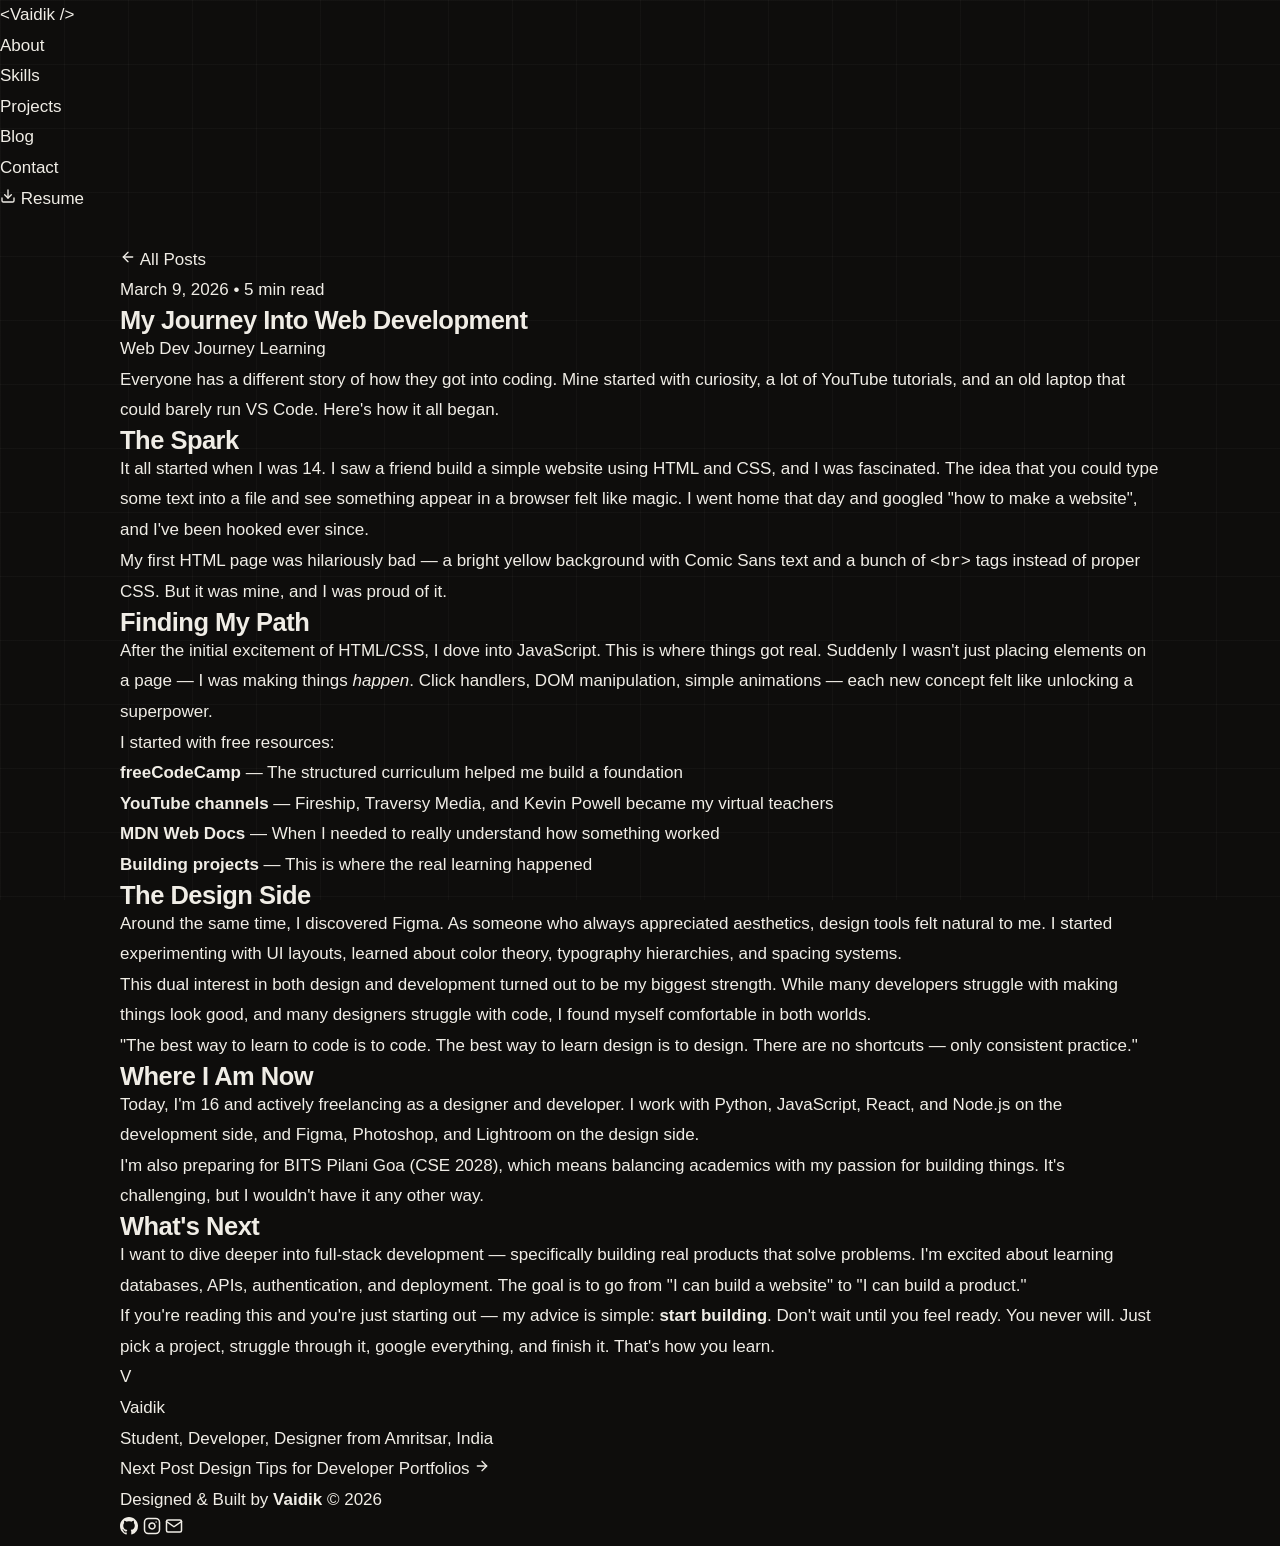
<file: blog/my-journey-into-web-development.html>
<!DOCTYPE html>
<html lang="en">
<head>
    <meta charset="UTF-8">
    <meta name="viewport" content="width=device-width, initial-scale=1.0">
    <title>My Journey Into Web Development — Vaidik</title>
    <meta name="description" content="How I started learning to code at 16, the resources I used, and what I've learned on my journey as a self-taught developer from Amritsar, India.">

    <link rel="icon" href="../assets/favicon.svg" type="image/svg+xml">
    <link rel="preconnect" href="https://fonts.googleapis.com">
    <link rel="preconnect" href="https://fonts.gstatic.com" crossorigin>
    <link href="https://fonts.googleapis.com/css2?family=Inter:wght@300;400;500;600;700;800&display=swap" rel="stylesheet">
    <link rel="stylesheet" href="../styles.css">
</head>
<body>

    <!-- NAVBAR -->
    <nav class="navbar scrolled" id="navbar">
        <div class="nav-container">
            <a href="../index.html" class="nav-logo">
                <span class="logo-bracket">&lt;</span>Vaidik<span class="logo-bracket"> /&gt;</span>
            </a>
            <ul class="nav-menu" id="navMenu">
                <li><a href="../index.html#about" class="nav-link">About</a></li>
                <li><a href="../index.html#skills" class="nav-link">Skills</a></li>
                <li><a href="../index.html#projects" class="nav-link">Projects</a></li>
                <li><a href="../blog.html" class="nav-link active">Blog</a></li>
                <li><a href="../index.html#contact" class="nav-link">Contact</a></li>
                <li>
                    <a href="../assets/resume.pdf" class="nav-resume-btn" target="_blank" rel="noopener noreferrer">
                        <svg width="16" height="16" viewBox="0 0 24 24" fill="none" stroke="currentColor" stroke-width="2" stroke-linecap="round" stroke-linejoin="round"><path d="M21 15v4a2 2 0 0 1-2 2H5a2 2 0 0 1-2-2v-4"/><polyline points="7 10 12 15 17 10"/><line x1="12" y1="15" x2="12" y2="3"/></svg>
                        Resume
                    </a>
                </li>
            </ul>
            <button class="hamburger" id="hamburger" aria-label="Toggle navigation menu">
                <span class="bar"></span>
                <span class="bar"></span>
                <span class="bar"></span>
            </button>
        </div>
    </nav>

    <!-- BLOG POST -->
    <article class="blog-post">
        <div class="container blog-post-container">

            <header class="blog-post-header fade-up">
                <a href="../blog.html" class="back-link">
                    <svg width="16" height="16" viewBox="0 0 24 24" fill="none" stroke="currentColor" stroke-width="2" stroke-linecap="round" stroke-linejoin="round"><line x1="19" y1="12" x2="5" y2="12"/><polyline points="12 19 5 12 12 5"/></svg>
                    All Posts
                </a>
                <div class="blog-post-meta">
                    <time datetime="2026-03-09">March 9, 2026</time>
                    <span class="blog-meta-sep">&bull;</span>
                    <span>5 min read</span>
                </div>
                <h1 class="blog-post-title">My Journey Into Web Development</h1>
                <div class="blog-tags">
                    <span class="blog-tag">Web Dev</span>
                    <span class="blog-tag">Journey</span>
                    <span class="blog-tag">Learning</span>
                </div>
            </header>

            <div class="blog-post-body fade-up">
                <p class="blog-post-lead">
                    Everyone has a different story of how they got into coding. Mine started with curiosity,
                    a lot of YouTube tutorials, and an old laptop that could barely run VS Code. Here's
                    how it all began.
                </p>

                <h2>The Spark</h2>
                <p>
                    It all started when I was 14. I saw a friend build a simple website using HTML and CSS,
                    and I was fascinated. The idea that you could type some text into a file and see something
                    appear in a browser felt like magic. I went home that day and googled "how to make a website", 
                    and I've been hooked ever since.
                </p>
                <p>
                    My first HTML page was hilariously bad — a bright yellow background with Comic Sans text
                    and a bunch of <code>&lt;br&gt;</code> tags instead of proper CSS. But it was mine, and I was proud of it.
                </p>

                <h2>Finding My Path</h2>
                <p>
                    After the initial excitement of HTML/CSS, I dove into JavaScript. This is where things got
                    real. Suddenly I wasn't just placing elements on a page — I was making things <em>happen</em>.
                    Click handlers, DOM manipulation, simple animations — each new concept felt like unlocking
                    a superpower.
                </p>
                <p>I started with free resources:</p>
                <ul>
                    <li><strong>freeCodeCamp</strong> — The structured curriculum helped me build a foundation</li>
                    <li><strong>YouTube channels</strong> — Fireship, Traversy Media, and Kevin Powell became my virtual teachers</li>
                    <li><strong>MDN Web Docs</strong> — When I needed to really understand how something worked</li>
                    <li><strong>Building projects</strong> — This is where the real learning happened</li>
                </ul>

                <h2>The Design Side</h2>
                <p>
                    Around the same time, I discovered Figma. As someone who always appreciated aesthetics,
                    design tools felt natural to me. I started experimenting with UI layouts, learned about
                    color theory, typography hierarchies, and spacing systems.
                </p>
                <p>
                    This dual interest in both design and development turned out to be my biggest strength.
                    While many developers struggle with making things look good, and many designers struggle
                    with code, I found myself comfortable in both worlds.
                </p>

                <blockquote>
                    "The best way to learn to code is to code. The best way to learn design is to design.
                    There are no shortcuts — only consistent practice."
                </blockquote>

                <h2>Where I Am Now</h2>
                <p>
                    Today, I'm 16 and actively freelancing as a designer and developer. I work with Python,
                    JavaScript, React, and Node.js on the development side, and Figma, Photoshop, and
                    Lightroom on the design side.
                </p>
                <p>
                    I'm also preparing for BITS Pilani Goa (CSE 2028), which means balancing academics with
                    my passion for building things. It's challenging, but I wouldn't have it any other way.
                </p>

                <h2>What's Next</h2>
                <p>
                    I want to dive deeper into full-stack development — specifically building real products
                    that solve problems. I'm excited about learning databases, APIs, authentication, and
                    deployment. The goal is to go from "I can build a website" to "I can build a product."
                </p>
                <p>
                    If you're reading this and you're just starting out — my advice is simple: <strong>start
                    building</strong>. Don't wait until you feel ready. You never will. Just pick a project,
                    struggle through it, google everything, and finish it. That's how you learn.
                </p>
            </div>

            <footer class="blog-post-footer fade-up">
                <div class="blog-post-author">
                    <div class="blog-post-author-avatar">V</div>
                    <div>
                        <p class="blog-post-author-name">Vaidik</p>
                        <p class="blog-post-author-bio">Student, Developer, Designer from Amritsar, India</p>
                    </div>
                </div>
                <div class="blog-post-nav">
                    <a href="design-tips-for-developer-portfolios.html" class="blog-post-nav-next">
                        <span class="blog-post-nav-label">Next Post</span>
                        <span class="blog-post-nav-title">Design Tips for Developer Portfolios</span>
                        <svg width="16" height="16" viewBox="0 0 24 24" fill="none" stroke="currentColor" stroke-width="2" stroke-linecap="round" stroke-linejoin="round"><line x1="5" y1="12" x2="19" y2="12"/><polyline points="12 5 19 12 12 19"/></svg>
                    </a>
                </div>
            </footer>
        </div>
    </article>

    <footer class="footer">
        <div class="container">
            <p class="footer-text">Designed & Built by <strong>Vaidik</strong> &copy; 2026</p>
            <div class="footer-socials">
                <a href="https://github.com/Vaidik-Kohli" target="_blank" rel="noopener noreferrer" aria-label="GitHub"><svg width="18" height="18" viewBox="0 0 24 24" fill="currentColor"><path d="M12 0C5.37 0 0 5.37 0 12c0 5.31 3.435 9.795 8.205 11.385.6.105.825-.255.825-.57 0-.285-.015-1.23-.015-2.235-3.015.555-3.795-.735-4.035-1.41-.135-.345-.72-1.41-1.23-1.695-.42-.225-1.02-.78-.015-.795.945-.015 1.62.87 1.845 1.23 1.08 1.815 2.805 1.305 3.495.99.105-.78.42-1.305.765-1.605-2.67-.3-5.46-1.335-5.46-5.925 0-1.305.465-2.385 1.23-3.225-.12-.3-.54-1.53.12-3.18 0 0 1.005-.315 3.3 1.23.96-.27 1.98-.405 3-.405s2.04.135 3 .405c2.295-1.56 3.3-1.23 3.3-1.23.66 1.65.24 2.88.12 3.18.765.84 1.23 1.905 1.23 3.225 0 4.605-2.805 5.625-5.475 5.925.435.375.81 1.095.81 2.22 0 1.605-.015 2.895-.015 3.3 0 .315.225.69.825.57A12.02 12.02 0 0 0 24 12c0-6.63-5.37-12-12-12z"/></svg></a>
                <a href="https://instagram.com/vaidikkohli9" target="_blank" rel="noopener noreferrer" aria-label="Instagram"><svg width="18" height="18" viewBox="0 0 24 24" fill="none" stroke="currentColor" stroke-width="2" stroke-linecap="round" stroke-linejoin="round"><rect x="2" y="2" width="20" height="20" rx="5" ry="5"/><path d="M16 11.37A4 4 0 1 1 12.63 8 4 4 0 0 1 16 11.37z"/><line x1="17.5" y1="6.5" x2="17.51" y2="6.5"/></svg></a>
                <a href="mailto:vaidikaru2323@gmail.com" aria-label="Email"><svg width="18" height="18" viewBox="0 0 24 24" fill="none" stroke="currentColor" stroke-width="2" stroke-linecap="round" stroke-linejoin="round"><path d="M4 4h16c1.1 0 2 .9 2 2v12c0 1.1-.9 2-2 2H4c-1.1 0-2-.9-2-2V6c0-1.1.9-2 2-2z"/><polyline points="22,6 12,13 2,6"/></svg></a>
            </div>
        </div>
    </footer>

    <script src="../script.js"></script>
</body>
</html>
</file>
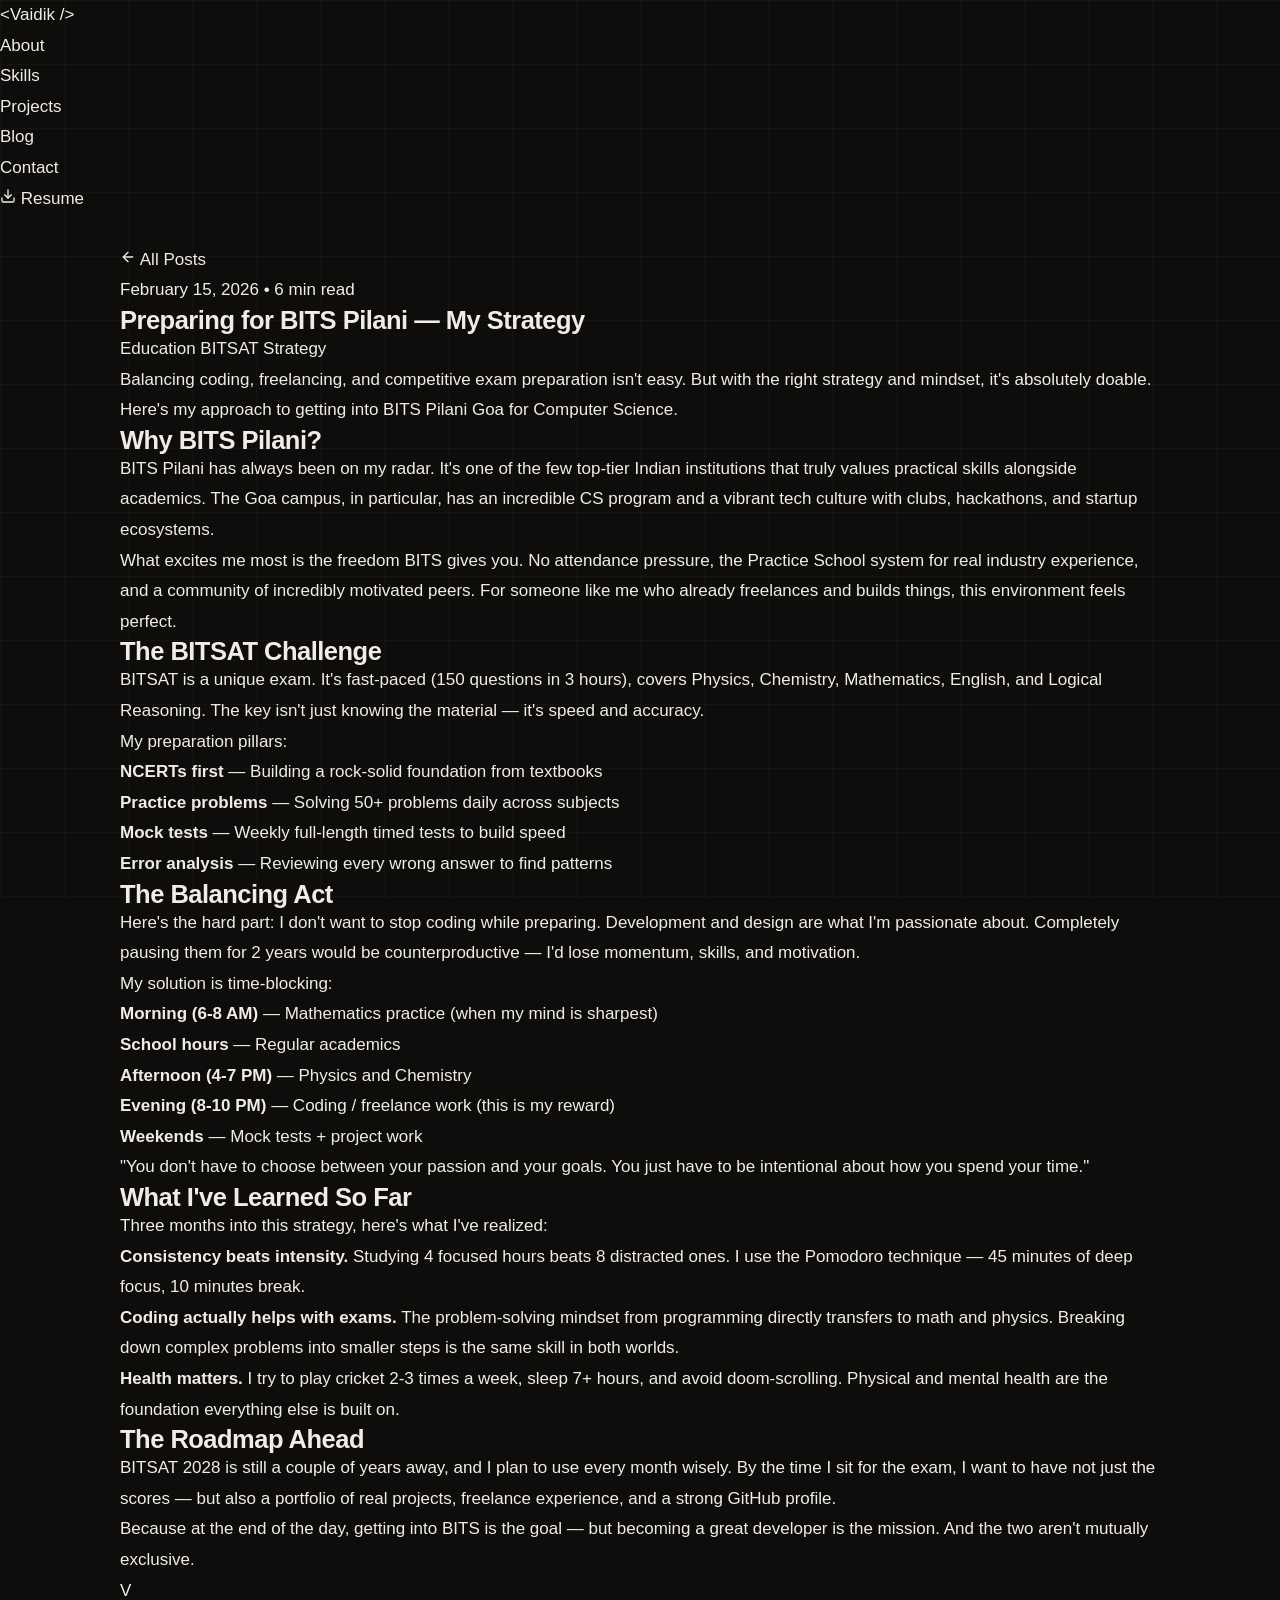
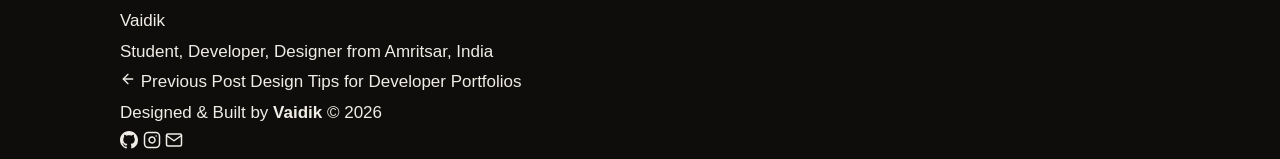
<file: blog/preparing-for-bits-pilani.html>
<!DOCTYPE html>
<html lang="en">
<head>
    <meta charset="UTF-8">
    <meta name="viewport" content="width=device-width, initial-scale=1.0">
    <title>Preparing for BITS Pilani — My Strategy — Vaidik</title>
    <meta name="description" content="Balancing coding, freelancing, and BITSAT exam preparation — here's how I'm planning my roadmap for BITS Pilani Goa and beyond.">

    <link rel="icon" href="../assets/favicon.svg" type="image/svg+xml">
    <link rel="preconnect" href="https://fonts.googleapis.com">
    <link rel="preconnect" href="https://fonts.gstatic.com" crossorigin>
    <link href="https://fonts.googleapis.com/css2?family=Inter:wght@300;400;500;600;700;800&display=swap" rel="stylesheet">
    <link rel="stylesheet" href="../styles.css">
</head>
<body>

    <!-- NAVBAR -->
    <nav class="navbar scrolled" id="navbar">
        <div class="nav-container">
            <a href="../index.html" class="nav-logo">
                <span class="logo-bracket">&lt;</span>Vaidik<span class="logo-bracket"> /&gt;</span>
            </a>
            <ul class="nav-menu" id="navMenu">
                <li><a href="../index.html#about" class="nav-link">About</a></li>
                <li><a href="../index.html#skills" class="nav-link">Skills</a></li>
                <li><a href="../index.html#projects" class="nav-link">Projects</a></li>
                <li><a href="../blog.html" class="nav-link active">Blog</a></li>
                <li><a href="../index.html#contact" class="nav-link">Contact</a></li>
                <li>
                    <a href="../assets/resume.pdf" class="nav-resume-btn" target="_blank" rel="noopener noreferrer">
                        <svg width="16" height="16" viewBox="0 0 24 24" fill="none" stroke="currentColor" stroke-width="2" stroke-linecap="round" stroke-linejoin="round"><path d="M21 15v4a2 2 0 0 1-2 2H5a2 2 0 0 1-2-2v-4"/><polyline points="7 10 12 15 17 10"/><line x1="12" y1="15" x2="12" y2="3"/></svg>
                        Resume
                    </a>
                </li>
            </ul>
            <button class="hamburger" id="hamburger" aria-label="Toggle navigation menu">
                <span class="bar"></span>
                <span class="bar"></span>
                <span class="bar"></span>
            </button>
        </div>
    </nav>

    <!-- BLOG POST -->
    <article class="blog-post">
        <div class="container blog-post-container">

            <header class="blog-post-header fade-up">
                <a href="../blog.html" class="back-link">
                    <svg width="16" height="16" viewBox="0 0 24 24" fill="none" stroke="currentColor" stroke-width="2" stroke-linecap="round" stroke-linejoin="round"><line x1="19" y1="12" x2="5" y2="12"/><polyline points="12 19 5 12 12 5"/></svg>
                    All Posts
                </a>
                <div class="blog-post-meta">
                    <time datetime="2026-02-15">February 15, 2026</time>
                    <span class="blog-meta-sep">&bull;</span>
                    <span>6 min read</span>
                </div>
                <h1 class="blog-post-title">Preparing for BITS Pilani — My Strategy</h1>
                <div class="blog-tags">
                    <span class="blog-tag">Education</span>
                    <span class="blog-tag">BITSAT</span>
                    <span class="blog-tag">Strategy</span>
                </div>
            </header>

            <div class="blog-post-body fade-up">
                <p class="blog-post-lead">
                    Balancing coding, freelancing, and competitive exam preparation isn't easy. But with
                    the right strategy and mindset, it's absolutely doable. Here's my approach to getting
                    into BITS Pilani Goa for Computer Science.
                </p>

                <h2>Why BITS Pilani?</h2>
                <p>
                    BITS Pilani has always been on my radar. It's one of the few top-tier Indian institutions
                    that truly values practical skills alongside academics. The Goa campus, in particular, has
                    an incredible CS program and a vibrant tech culture with clubs, hackathons, and startup
                    ecosystems.
                </p>
                <p>
                    What excites me most is the freedom BITS gives you. No attendance pressure, the Practice
                    School system for real industry experience, and a community of incredibly motivated peers.
                    For someone like me who already freelances and builds things, this environment feels perfect.
                </p>

                <h2>The BITSAT Challenge</h2>
                <p>
                    BITSAT is a unique exam. It's fast-paced (150 questions in 3 hours), covers Physics,
                    Chemistry, Mathematics, English, and Logical Reasoning. The key isn't just knowing the
                    material — it's speed and accuracy.
                </p>
                <p>My preparation pillars:</p>
                <ul>
                    <li><strong>NCERTs first</strong> — Building a rock-solid foundation from textbooks</li>
                    <li><strong>Practice problems</strong> — Solving 50+ problems daily across subjects</li>
                    <li><strong>Mock tests</strong> — Weekly full-length timed tests to build speed</li>
                    <li><strong>Error analysis</strong> — Reviewing every wrong answer to find patterns</li>
                </ul>

                <h2>The Balancing Act</h2>
                <p>
                    Here's the hard part: I don't want to stop coding while preparing. Development and
                    design are what I'm passionate about. Completely pausing them for 2 years would be
                    counterproductive — I'd lose momentum, skills, and motivation.
                </p>
                <p>My solution is time-blocking:</p>
                <ul>
                    <li><strong>Morning (6-8 AM)</strong> — Mathematics practice (when my mind is sharpest)</li>
                    <li><strong>School hours</strong> — Regular academics</li>
                    <li><strong>Afternoon (4-7 PM)</strong> — Physics and Chemistry</li>
                    <li><strong>Evening (8-10 PM)</strong> — Coding / freelance work (this is my reward)</li>
                    <li><strong>Weekends</strong> — Mock tests + project work</li>
                </ul>

                <blockquote>
                    "You don't have to choose between your passion and your goals. You just have to
                    be intentional about how you spend your time."
                </blockquote>

                <h2>What I've Learned So Far</h2>
                <p>Three months into this strategy, here's what I've realized:</p>
                <p>
                    <strong>Consistency beats intensity.</strong> Studying 4 focused hours beats 8 distracted
                    ones. I use the Pomodoro technique — 45 minutes of deep focus, 10 minutes break.
                </p>
                <p>
                    <strong>Coding actually helps with exams.</strong> The problem-solving mindset from
                    programming directly transfers to math and physics. Breaking down complex problems into
                    smaller steps is the same skill in both worlds.
                </p>
                <p>
                    <strong>Health matters.</strong> I try to play cricket 2-3 times a week, sleep 7+ hours,
                    and avoid doom-scrolling. Physical and mental health are the foundation everything else
                    is built on.
                </p>

                <h2>The Roadmap Ahead</h2>
                <p>
                    BITSAT 2028 is still a couple of years away, and I plan to use every month wisely.
                    By the time I sit for the exam, I want to have not just the scores — but also a
                    portfolio of real projects, freelance experience, and a strong GitHub profile.
                </p>
                <p>
                    Because at the end of the day, getting into BITS is the goal — but becoming a great
                    developer is the mission. And the two aren't mutually exclusive.
                </p>
            </div>

            <footer class="blog-post-footer fade-up">
                <div class="blog-post-author">
                    <div class="blog-post-author-avatar">V</div>
                    <div>
                        <p class="blog-post-author-name">Vaidik</p>
                        <p class="blog-post-author-bio">Student, Developer, Designer from Amritsar, India</p>
                    </div>
                </div>
                <div class="blog-post-nav">
                    <a href="design-tips-for-developer-portfolios.html" class="blog-post-nav-prev">
                        <svg width="16" height="16" viewBox="0 0 24 24" fill="none" stroke="currentColor" stroke-width="2" stroke-linecap="round" stroke-linejoin="round"><line x1="19" y1="12" x2="5" y2="12"/><polyline points="12 19 5 12 12 5"/></svg>
                        <span class="blog-post-nav-label">Previous Post</span>
                        <span class="blog-post-nav-title">Design Tips for Developer Portfolios</span>
                    </a>
                </div>
            </footer>
        </div>
    </article>

    <footer class="footer">
        <div class="container">
            <p class="footer-text">Designed & Built by <strong>Vaidik</strong> &copy; 2026</p>
            <div class="footer-socials">
                <a href="https://github.com/Vaidik-Kohli" target="_blank" rel="noopener noreferrer" aria-label="GitHub"><svg width="18" height="18" viewBox="0 0 24 24" fill="currentColor"><path d="M12 0C5.37 0 0 5.37 0 12c0 5.31 3.435 9.795 8.205 11.385.6.105.825-.255.825-.57 0-.285-.015-1.23-.015-2.235-3.015.555-3.795-.735-4.035-1.41-.135-.345-.72-1.41-1.23-1.695-.42-.225-1.02-.78-.015-.795.945-.015 1.62.87 1.845 1.23 1.08 1.815 2.805 1.305 3.495.99.105-.78.42-1.305.765-1.605-2.67-.3-5.46-1.335-5.46-5.925 0-1.305.465-2.385 1.23-3.225-.12-.3-.54-1.53.12-3.18 0 0 1.005-.315 3.3 1.23.96-.27 1.98-.405 3-.405s2.04.135 3 .405c2.295-1.56 3.3-1.23 3.3-1.23.66 1.65.24 2.88.12 3.18.765.84 1.23 1.905 1.23 3.225 0 4.605-2.805 5.625-5.475 5.925.435.375.81 1.095.81 2.22 0 1.605-.015 2.895-.015 3.3 0 .315.225.69.825.57A12.02 12.02 0 0 0 24 12c0-6.63-5.37-12-12-12z"/></svg></a>
                <a href="https://instagram.com/vaidikkohli9" target="_blank" rel="noopener noreferrer" aria-label="Instagram"><svg width="18" height="18" viewBox="0 0 24 24" fill="none" stroke="currentColor" stroke-width="2" stroke-linecap="round" stroke-linejoin="round"><rect x="2" y="2" width="20" height="20" rx="5" ry="5"/><path d="M16 11.37A4 4 0 1 1 12.63 8 4 4 0 0 1 16 11.37z"/><line x1="17.5" y1="6.5" x2="17.51" y2="6.5"/></svg></a>
                <a href="mailto:vaidikaru2323@gmail.com" aria-label="Email"><svg width="18" height="18" viewBox="0 0 24 24" fill="none" stroke="currentColor" stroke-width="2" stroke-linecap="round" stroke-linejoin="round"><path d="M4 4h16c1.1 0 2 .9 2 2v12c0 1.1-.9 2-2 2H4c-1.1 0-2-.9-2-2V6c0-1.1.9-2 2-2z"/><polyline points="22,6 12,13 2,6"/></svg></a>
            </div>
        </div>
    </footer>

    <script src="../script.js"></script>
</body>
</html>
</file>
<file: styles.css>
/* =====================================================
   DESIGN TOKENS
   ===================================================== */
:root {
  --bg:      #0E0D0C;
  --fg:      #F0EDE6;
  --accent:  #D4622A;
  --muted:   #6B6860;
  --border:  #252320;
  --surface: #171613;

  --font-display: 'Clash Display', sans-serif;
  --font-body:    'Manrope', sans-serif;
  --font-mono:    'IBM Plex Mono', monospace;

  --radius:    6px;
  --radius-lg: 12px;
  --max-w:     1120px;
  --pad:       clamp(1.25rem, 5vw, 2.5rem);
}

/* =====================================================
   RESET & BASE
   ===================================================== */
*, *::before, *::after { box-sizing: border-box; margin: 0; padding: 0; }

html { scroll-behavior: smooth; -webkit-font-smoothing: antialiased; }

body {
  background: var(--bg);
  color: var(--fg);
  font-family: var(--font-body);
  font-size: 1.0625rem;
  line-height: 1.8;
}

img { display: block; max-width: 100%; }
a   { color: inherit; text-decoration: none; }
ul  { list-style: none; }
button { cursor: pointer; border: none; background: none; font: inherit; }

h1, h2, h3, h4 {
  font-family: var(--font-display);
  font-weight: 600;
  line-height: 1.1;
  letter-spacing: -0.02em;
}

.container {
  width: 100%;
  max-width: var(--max-w);
  margin: 0 auto;
  padding: 0 var(--pad);
}

/* =====================================================
   FAINT GRID BACKGROUND
   ===================================================== */
body::before {
  content: '';
  position: fixed;
  inset: 0;
  z-index: 0;
  pointer-events: none;
  background-image:
    linear-gradient(rgba(240, 237, 230, 0.03) 1px, transparent 1px),
    linear-gradient(90deg, rgba(240, 237, 230, 0.03) 1px, transparent 1px);
  background-size: 64px 64px;
}

/* =====================================================
   CURSOR GLOW
   ===================================================== */
#cursor-glow {
  pointer-events: none;
  position: fixed;
  inset: 0;
  z-index: 1;
}


/* =====================================================
   HEADER / NAV — floating pill
   ===================================================== */
.site-header {
  position: fixed;
  top: 1.25rem;
  left: 50%;
  transform: translateX(-50%);
  z-index: 100;
  width: calc(100% - 3rem);
  max-width: 900px;
  background: rgba(18, 17, 15, 0.82);
  backdrop-filter: blur(16px);
  -webkit-backdrop-filter: blur(16px);
  border: 1px solid rgba(255, 255, 255, 0.07);
  border-radius: 999px;
  padding: 0.6rem 1.25rem;
}
.nav-wrap {
  display: flex;
  align-items: center;
  justify-content: space-between;
  gap: 1rem;
}

/* Push main content down so it doesn't hide under the fixed nav */
main { padding-top: 5rem; }
.hero-identity {
  display: flex;
  flex-direction: column;
  gap: 0.1rem;
}
.hero-identity .hero-name {
  font-family: var(--font-display);
  font-weight: 700;
  font-size: 1.1rem;
  letter-spacing: -0.01em;
}
.hero-identity .hero-role {
  font-size: 0.7rem;
  color: var(--muted);
  letter-spacing: 0.08em;
  text-transform: uppercase;
}
.nav-links {
  display: flex;
  gap: 2rem;
  align-items: center;
}
.nav-links a {
  font-size: 0.8rem;
  font-weight: 600;
  letter-spacing: 0.06em;
  text-transform: uppercase;
  color: var(--muted);
  transition: color 0.2s;
}
.nav-links a:hover { color: var(--accent); }
.nav-links li:last-child a {
  color: var(--accent);
  border: 1.5px solid var(--accent);
  border-radius: 999px;
  padding: 0.3rem 0.9rem;
  transition: color 0.2s, background 0.2s, border-color 0.2s;
}
.nav-links li:last-child a:hover {
  background: var(--accent);
  color: #fff;
  border-color: var(--accent);
}

/* =====================================================
   HERO
   ===================================================== */
.hero {
  position: relative;
  z-index: 2;
  min-height: 92vh;
  display: flex;
  align-items: center;
  overflow: hidden;
}
.hero-parallax-layer {
  position: absolute;
  inset: 0;
  pointer-events: none;
  background-image:
    radial-gradient(circle at 70% 30%, rgba(212, 98, 42, 0.09) 0%, transparent 55%),
    radial-gradient(circle at 15% 75%, rgba(240, 237, 230, 0.025) 0%, transparent 50%);
}
.hero-inner {
  position: relative;
  z-index: 3;
  width: 100%;
  padding-top: 4rem;
  padding-bottom: 4rem;
}
.hero-identity-mobile { display: none; }
.hero-display-wrap {
  display: flex;
  align-items: center;
  justify-content: space-between;
  gap: 2rem;
  margin: 3rem 0 2rem;
}
.hero-text { flex: 1; }
.hero-display {
  font-family: var(--font-display);
  font-weight: 700;
  font-size: clamp(4.5rem, 12vw, 9rem);
  line-height: 0.95;
  letter-spacing: -0.04em;
  color: var(--fg);
}
.hero-line {
  margin-top: 1.5rem;
  font-size: 1.05rem;
  color: var(--muted);
  max-width: 52ch;
  line-height: 1.65;
}
.hero-avatar {
  width: clamp(100px, 16vw, 180px);
  height: clamp(100px, 16vw, 180px);
  border-radius: 50%;
  object-fit: cover;
  border: 2px solid var(--border);
  flex-shrink: 0;
}
.hero-bottom-row {
  display: flex;
  align-items: center;
  justify-content: space-between;
  padding-top: 2rem;
  border-top: 1px solid var(--border);
}
.hero-location {
  font-family: var(--font-mono);
  font-size: 0.7rem;
  letter-spacing: 0.12em;
  color: var(--muted);
}
.hero-scroll-indicator { display: flex; align-items: center; gap: 0.75rem; }
.scroll-label {
  font-size: 0.7rem;
  letter-spacing: 0.1em;
  color: var(--muted);
  text-transform: uppercase;
}
.scroll-line { display: block; width: 48px; height: 1px; background: var(--border); }

/* =====================================================
   SECTIONS
   ===================================================== */
.section-panel {
  position: relative;
  z-index: 2;
  padding: clamp(4rem, 8vw, 7rem) 0;
  border-top: 1px solid var(--border);
}
.section-head {
  display: flex;
  flex-direction: column;
  gap: 0.5rem;
  margin-bottom: 3.5rem;
}
.section-head h2 {
  font-size: clamp(3rem, 6vw, 5rem);
  line-height: 1;
  letter-spacing: -0.03em;
}
.section-head p {
  color: var(--muted);
  font-size: 1.05rem;
  max-width: 55ch;
  margin-top: 0.25rem;
}
.section-number {
  font-family: var(--font-mono);
  font-size: 0.75rem;
  color: var(--accent);
  letter-spacing: 0.08em;
}

/* =====================================================
   ABOUT
   ===================================================== */
.about-copy {
  display: grid;
  grid-template-columns: 1fr 1fr;
  gap: 2rem 5rem;
  align-items: start;
}
.about-lead {
  grid-column: 1;
  grid-row: 1;
  font-size: 1.075rem;
  line-height: 1.8;
  color: var(--fg);
  margin: 0;
}
.about-secondary {
  grid-column: 2;
  grid-row: 1;
  display: flex;
  flex-direction: column;
  gap: 1.25rem;
}
.about-secondary p {
  font-size: 1.075rem;
  line-height: 1.8;
  color: color-mix(in srgb, var(--fg) 65%, transparent);
  margin: 0;
}
.about-facts-inline {
  grid-column: 1 / -1;
  grid-row: 2;
  display: flex;
  flex-wrap: wrap;
  gap: 0.5rem 2.5rem;
  font-family: var(--font-mono);
  font-size: 0.75rem;
  color: var(--muted);
  letter-spacing: 0.08em;
  text-transform: uppercase;
  padding-top: 2rem;
  border-top: 1px solid var(--border);
}

/* =====================================================
   SKILLS
   ===================================================== */
.skills-grid {
  display: grid;
  grid-template-columns: repeat(3, 1fr);
  gap: 1px;
  background: var(--border);
  border: 1px solid var(--border);
  border-radius: var(--radius-lg);
  overflow: hidden;
}
.skill-group { background: var(--bg); padding: 2.25rem 2rem; }
.skill-group-label {
  font-family: var(--font-mono);
  font-size: 0.7rem;
  letter-spacing: 0.12em;
  text-transform: uppercase;
  color: var(--accent);
  margin-bottom: 1.5rem;
  font-weight: 500;
}
.skill-list li {
  font-size: 1.15rem;
  font-weight: 600;
  font-family: var(--font-display);
  padding: 0.6rem 0;
  border-bottom: 1px solid var(--border);
  color: var(--fg);
  transition: color 0.2s, padding-left 0.2s;
}
.skill-list li:last-child { border-bottom: none; }
.skill-list li:hover { color: var(--accent); padding-left: 0.5rem; }

/* =====================================================
   PROJECTS
   ===================================================== */
.projects-wrap {
  display: grid;
  grid-template-columns: 1fr 1fr;
  gap: 2px;
  background: var(--border);
  border: 1px solid var(--border);
  border-radius: var(--radius-lg);
  overflow: hidden;
}
.project {
  background: var(--bg);
  display: flex;
  flex-direction: column;
  transition: background 0.2s;
}
.project:hover { background: var(--surface); }

.project-visual {
  width: 100%;
  height: 210px;
  background: #141311;
  border-bottom: 1px solid var(--border);
  overflow: hidden;
  flex-shrink: 0;
  display: flex;
  flex-direction: column;
}

.project-title-row {
  display: flex;
  flex-direction: column;
  align-items: flex-start;
  gap: 0.35rem;
  padding: 1.75rem 1.75rem 0.5rem;
}
.project-title-row h3 {
  font-size: 1.55rem;
  display: flex;
  align-items: center;
  gap: 0.5rem;
  color: var(--fg);
  line-height: 1.1;
}
.stack {
  font-family: var(--font-mono);
  font-size: 0.68rem;
  letter-spacing: 0.08em;
  text-transform: uppercase;
  color: var(--accent);
  white-space: nowrap;
}
.project p {
  padding: 0 1.75rem;
  margin-top: 0.75rem;
  color: color-mix(in srgb, var(--fg) 55%, transparent);
  font-size: 0.975rem;
  line-height: 1.7;
}
.project-links {
  padding: 1.25rem 1.75rem 1.75rem;
  display: flex;
  gap: 0.75rem;
  margin-top: auto;
}
.wip-inline {
  font-family: var(--font-mono);
  font-size: 0.6rem;
  letter-spacing: 0.1em;
  background: rgba(212, 98, 42, 0.15);
  color: var(--accent);
  padding: 2px 6px;
  border-radius: 3px;
  border: 1px solid rgba(212, 98, 42, 0.3);
  vertical-align: middle;
  font-weight: 500;
}

/* =====================================================
   LINK BUTTONS
   ===================================================== */
.link-btn {
  display: inline-flex;
  align-items: center;
  font-size: 0.75rem;
  font-weight: 700;
  font-family: var(--font-display);
  letter-spacing: 0.06em;
  text-transform: uppercase;
  padding: 0.5rem 1rem;
  border: 1.5px solid var(--fg);
  border-radius: 4px;
  background: var(--fg);
  color: var(--bg);
  transition: background 0.2s, color 0.2s, border-color 0.2s;
}
.link-btn:hover { background: var(--accent); border-color: var(--accent); color: #fff; }
.link-btn-outline { background: transparent; color: var(--fg); }
.link-btn-outline:hover { background: var(--accent); border-color: var(--accent); color: #fff; }

/* =====================================================
   MOCK CHROME (shared)
   ===================================================== */
.mock-chrome {
  display: flex;
  align-items: center;
  gap: 0.4rem;
  padding: 0.6rem 0.85rem;
  background: #1A1917;
  border-bottom: 1px solid #2A2825;
  flex-shrink: 0;
}
.chrome-dot { width: 10px; height: 10px; border-radius: 50%; flex-shrink: 0; }
.d-red    { background: #FF5F57; }
.d-yellow { background: #FEBC2E; }
.d-green  { background: #28C840; }
.chrome-title {
  font-family: var(--font-mono);
  font-size: 0.65rem;
  color: #555;
  letter-spacing: 0.04em;
  margin-left: 0.5rem;
}
.wip-badge {
  margin-left: auto;
  font-family: var(--font-mono);
  font-size: 0.6rem;
  letter-spacing: 0.08em;
  color: var(--accent);
  background: rgba(212, 98, 42, 0.2);
  padding: 1px 6px;
  border-radius: 3px;
}

/* =====================================================
   TETRIS MOCKUP
   ===================================================== */
.tetris-board {
  padding: 0.85rem 0.85rem 0;
  display: flex;
  flex-direction: column;
  gap: 3px;
  flex: 1;
  overflow: hidden;
}
.tetris-row { display: flex; gap: 3px; }
.b { width: 18px; height: 18px; border-radius: 2px; flex-shrink: 0; }
.b.e  { background: #1E1C1A; }
.t-i  { background: #00B8D9; box-shadow: inset 0 1px 0 rgba(255,255,255,0.15); }
.t-o  { background: #F6C90E; box-shadow: inset 0 1px 0 rgba(255,255,255,0.15); }
.t-s  { background: #2ECC71; box-shadow: inset 0 1px 0 rgba(255,255,255,0.15); }
.t-z  { background: #E74C3C; box-shadow: inset 0 1px 0 rgba(255,255,255,0.15); }
.t-t  { background: #9B59B6; box-shadow: inset 0 1px 0 rgba(255,255,255,0.15); }
.t-l  { background: #E67E22; box-shadow: inset 0 1px 0 rgba(255,255,255,0.15); }
.t-c  { background: #1ABC9C; box-shadow: inset 0 1px 0 rgba(255,255,255,0.15); }

/* =====================================================
   SHAKESPEARE MOCKUP
   ===================================================== */
.browser-chrome { background: #1A1917; }
.browser-bar {
  flex: 1;
  background: #141311;
  border: 1px solid #2A2825;
  border-radius: 3px;
  padding: 2px 8px;
  font-family: var(--font-mono);
  font-size: 0.6rem;
  color: #555;
  margin-left: 0.5rem;
}
.shakespeare-content {
  padding: 0.85rem 1rem 0;
  display: flex;
  flex-direction: column;
  gap: 0.5rem;
  flex: 1;
  overflow: hidden;
}
.shk-label {
  display: block;
  font-family: var(--font-mono);
  font-size: 0.55rem;
  letter-spacing: 0.1em;
  color: var(--accent);
  margin-bottom: 0.2rem;
}
.shk-input, .shk-output {
  background: #1E1C1A;
  padding: 0.5rem 0.75rem;
  border-radius: 4px;
  border: 1px solid #2A2825;
}
.shk-output { border-color: rgba(212, 98, 42, 0.25); }
.shk-input p, .shk-output p {
  font-family: var(--font-mono);
  font-size: 0.65rem;
  line-height: 1.45;
  padding: 0;
  margin: 0;
}
.shk-input p  { color: #aaa; }
.shk-output p { color: #9A8878; }
.shk-arrow { text-align: center; color: var(--accent); font-size: 0.75rem; line-height: 1.2; }

/* =====================================================
   REACTOR MOCKUP
   ===================================================== */
.reactor-hud {
  display: flex;
  align-items: center;
  gap: 1.5rem;
  padding: 1rem 1rem 0;
  flex: 1;
  overflow: hidden;
}
.reactor-ring-wrap { position: relative; width: 80px; height: 80px; flex-shrink: 0; }
.reactor-ring {
  position: absolute;
  border-radius: 50%;
  border-style: solid;
  border-color: transparent;
  animation: r-spin linear infinite;
}
.reactor-ring.outer {
  inset: 0;
  border-width: 2px;
  border-top-color: var(--accent);
  border-right-color: rgba(212, 98, 42, 0.3);
  animation-duration: 3s;
}
.reactor-ring.inner {
  inset: 12px;
  border-width: 2px;
  border-top-color: #F6C90E;
  border-left-color: rgba(246, 201, 14, 0.3);
  animation-duration: 1.8s;
  animation-direction: reverse;
}
.reactor-core {
  position: absolute;
  inset: 22px;
  background: radial-gradient(circle, var(--accent) 0%, transparent 80%);
  border-radius: 50%;
  animation: r-pulse 1.5s ease-in-out infinite;
}
@keyframes r-spin  { to { transform: rotate(360deg); } }
@keyframes r-pulse {
  0%, 100% { opacity: 0.5; transform: scale(0.9); }
  50%       { opacity: 1;   transform: scale(1.1); }
}
.reactor-stats { display: flex; flex-direction: column; gap: 0.35rem; }
.hud-line { display: flex; gap: 0.75rem; font-family: var(--font-mono); font-size: 0.6rem; }
.hud-key  { color: #444; letter-spacing: 0.06em; min-width: 68px; }
.hud-val  { color: #999; font-weight: 500; }
.hud-val.danger { color: #E74C3C; }
.hud-val.ok     { color: #2ECC71; }
.hud-val.muted  { color: #555; }

/* =====================================================
   SLOT MACHINE MOCKUP
   ===================================================== */
.slot-content {
  padding: 1rem 1rem 0;
  display: flex;
  flex-direction: column;
  align-items: center;
  gap: 0.55rem;
  flex: 1;
  overflow: hidden;
}
.slot-reels { display: flex; gap: 4px; }
.reel {
  width: 44px; height: 50px;
  background: #1E1C1A;
  border: 1px solid #2A2825;
  border-radius: 4px;
  display: flex; align-items: center; justify-content: center;
  font-size: 1.5rem;
}
.slot-result { font-family: var(--font-display); font-weight: 700; font-size: 0.9rem; letter-spacing: 0.15em; }
.slot-result.jackpot { color: #F6C90E; text-shadow: 0 0 12px rgba(246, 201, 14, 0.4); }
.slot-meta { display: flex; gap: 1rem; font-family: var(--font-mono); font-size: 0.6rem; color: #444; }
.slot-meta .aura { color: var(--accent); }

/* =====================================================
   BLOG
   ===================================================== */
.blog-list {
  border: 1px solid var(--border);
  border-radius: var(--radius-lg);
  overflow: hidden;
}
.blog-item {
  display: grid;
  grid-template-columns: 140px 1fr;
  gap: 2rem;
  padding: 2.25rem 2rem;
  background: var(--bg);
  border-bottom: 1px solid var(--border);
  transition: background 0.2s;
}
.blog-item:last-child { border-bottom: none; }
.blog-item:hover { background: var(--surface); }
.blog-date {
  font-family: var(--font-mono);
  font-size: 0.7rem;
  color: var(--muted);
  letter-spacing: 0.04em;
  padding-top: 0.35rem;
}
.blog-item h3 {
  font-size: 1.25rem;
  font-weight: 600;
  margin-bottom: 0.5rem;
  line-height: 1.3;
  color: var(--fg);
}
.blog-item p  { font-size: 0.975rem; color: color-mix(in srgb, var(--fg) 55%, transparent); margin-bottom: 0.9rem; line-height: 1.7; }
.read-link {
  font-size: 0.75rem;
  font-weight: 700;
  font-family: var(--font-display);
  letter-spacing: 0.06em;
  text-transform: uppercase;
  color: var(--accent);
  border-bottom: 1.5px solid transparent;
  transition: border-color 0.2s;
}
.read-link:hover { border-color: var(--accent); }

/* =====================================================
   CONTACT
   ===================================================== */
.contact-grid {
  display: grid;
  grid-template-columns: 1fr 1.5fr;
  grid-template-rows: auto 1fr;
  column-gap: 4rem;
  row-gap: 2rem;
}
.contact-grid .section-head { grid-column: 1 / -1; }
.contact-copy p { color: color-mix(in srgb, var(--fg) 65%, transparent); margin-bottom: 1.75rem; font-size: 1.05rem; }
.contact-links { display: flex; flex-direction: column; gap: 0.7rem; }
.contact-links a { font-family: var(--font-mono); font-size: 0.875rem; color: var(--muted); transition: color 0.2s; }
.contact-links a:hover { color: var(--accent); }

form { display: flex; flex-direction: column; gap: 1rem; }
.field { display: flex; flex-direction: column; gap: 0.4rem; }
.field label { font-size: 0.75rem; font-weight: 600; letter-spacing: 0.06em; text-transform: uppercase; color: var(--muted); }
.field input, .field textarea {
  background: var(--surface);
  border: 1px solid var(--border);
  border-radius: var(--radius);
  padding: 0.75rem 1rem;
  font-family: var(--font-body);
  font-size: 0.9rem;
  color: var(--fg);
  outline: none;
  transition: border-color 0.2s;
  width: 100%;
}
.field input:focus, .field textarea:focus { border-color: var(--accent); }
.field textarea { min-height: 120px; resize: vertical; }
.send {
  font-family: var(--font-display);
  font-weight: 700;
  font-size: 0.875rem;
  letter-spacing: 0.06em;
  text-transform: uppercase;
  padding: 0.875rem 2rem;
  background: var(--fg);
  color: var(--bg);
  border-radius: var(--radius);
  align-self: flex-start;
  transition: background 0.2s, color 0.2s;
}
.send:hover { background: var(--accent); color: #fff; }
.form-status { font-size: 0.8rem; color: var(--muted); min-height: 1.2em; }
.form-status.success { color: #2ECC71; }
.form-status.error   { color: #E74C3C; }

/* =====================================================
   FOOTER
   ===================================================== */
.site-footer {
  position: relative;
  z-index: 2;
  border-top: 1px solid var(--border);
  padding: 2rem 0;
}
.site-footer .container { display: flex; justify-content: space-between; align-items: center; }
.site-footer p, .site-footer a { font-size: 0.75rem; color: var(--muted); font-family: var(--font-mono); }
.site-footer a:hover { color: var(--accent); }

/* =====================================================
   RESPONSIVE
   ===================================================== */
@media (max-width: 900px) {
  .projects-wrap { grid-template-columns: 1fr; }
}

@media (max-width: 720px) {
  .about-copy { grid-template-columns: 1fr; }
  .about-lead  { grid-column: 1; grid-row: auto; }
  .about-secondary { grid-column: 1; grid-row: auto; }
  .about-facts-inline { grid-column: 1; grid-row: auto; margin-top: 1.5rem; }
  .skills-grid       { grid-template-columns: 1fr; }
  .contact-grid      { grid-template-columns: 1fr; }
  .hero-display-wrap { flex-direction: column-reverse; gap: 1.5rem; }
  .hero-avatar       { width: 80px; height: 80px; }
  .nav-links         { gap: 1.25rem; }
  .nav-links a       { font-size: 0.72rem; }
  .hero-identity     { display: none; }
  .hero-identity-mobile {
    display: flex;
    flex-direction: column;
    gap: 0.1rem;
  }
  .hero-identity-mobile .hero-name {
    font-family: var(--font-display);
    font-weight: 700;
    font-size: 1rem;
  }
  .hero-identity-mobile .hero-role {
    font-size: 0.65rem;
    color: var(--muted);
    letter-spacing: 0.07em;
    text-transform: uppercase;
  }
  .blog-item         { grid-template-columns: 1fr; gap: 0.4rem; }
  .blog-date         { padding-top: 0; }
}

@media (max-width: 480px) {
  .nav-links li:not(:last-child) { display: none; }
}

body::-webkit-scrollbar {
    display: none;
}
</file>
